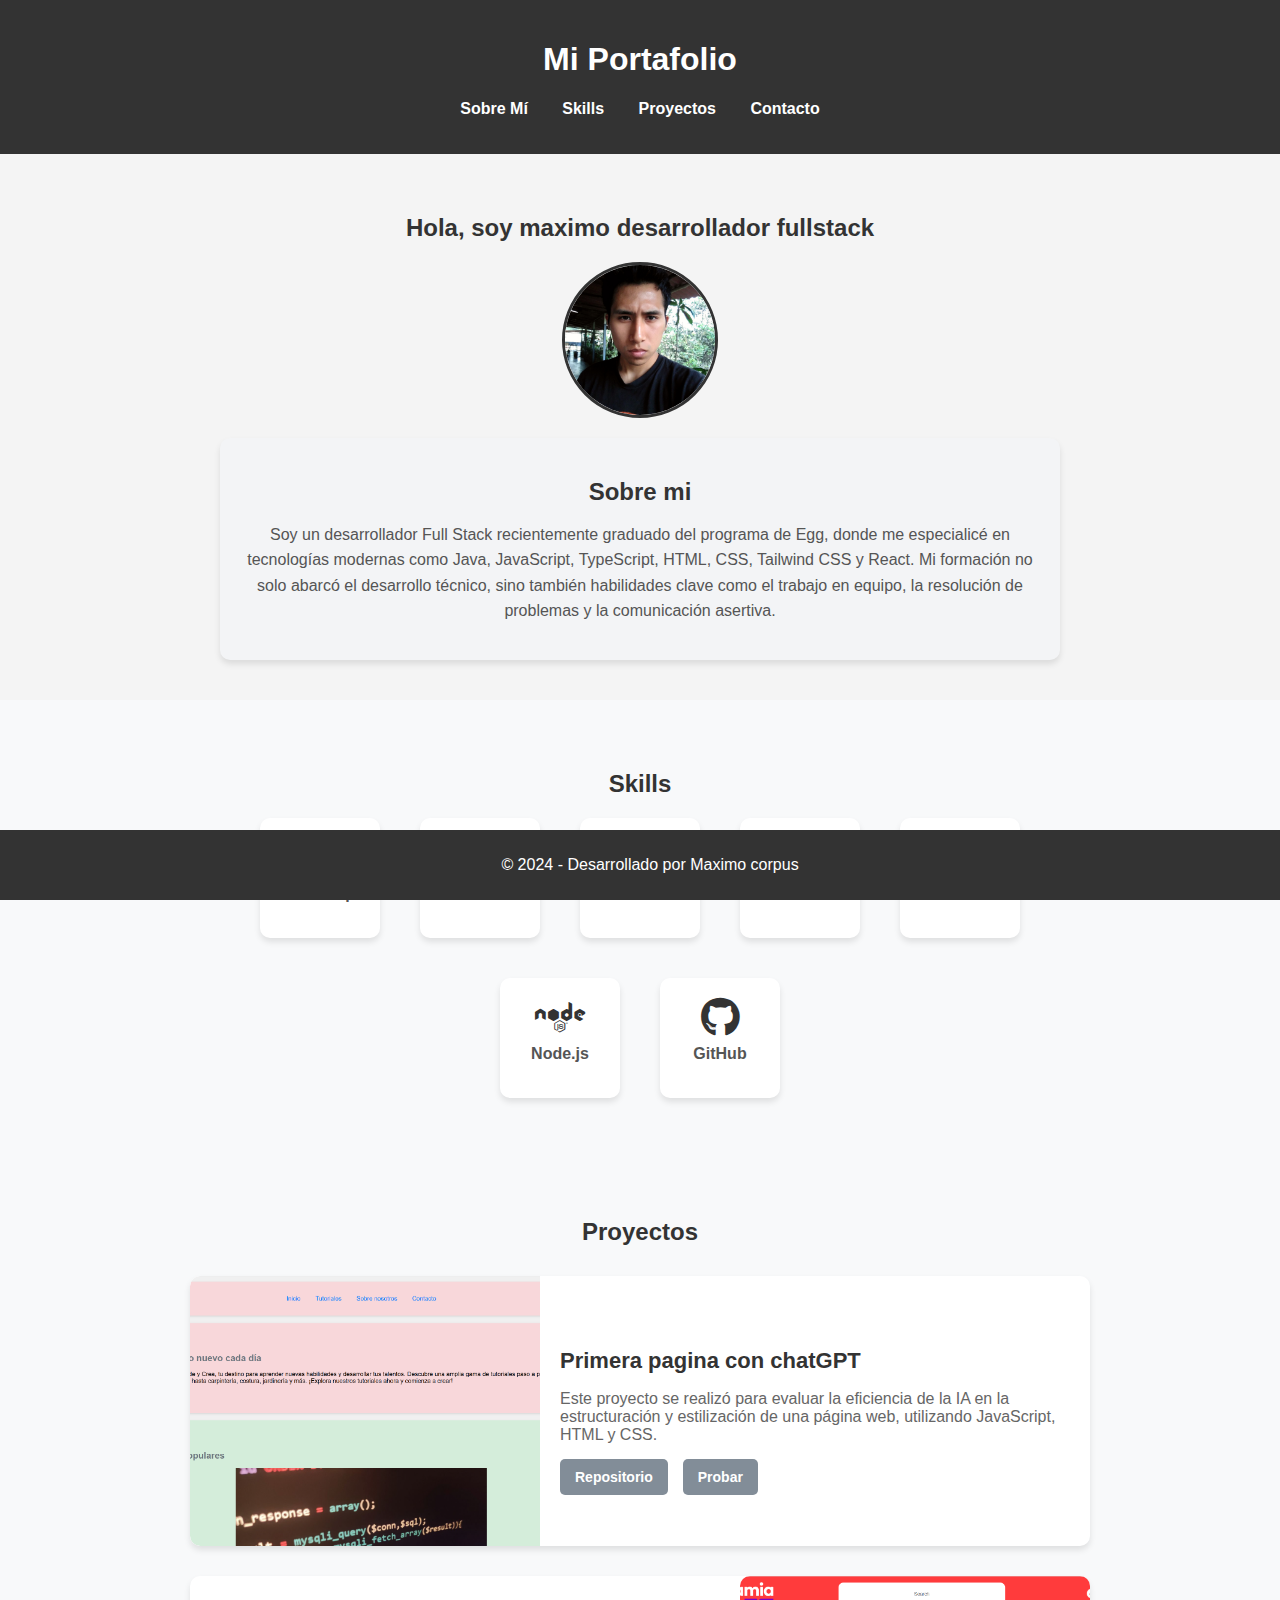
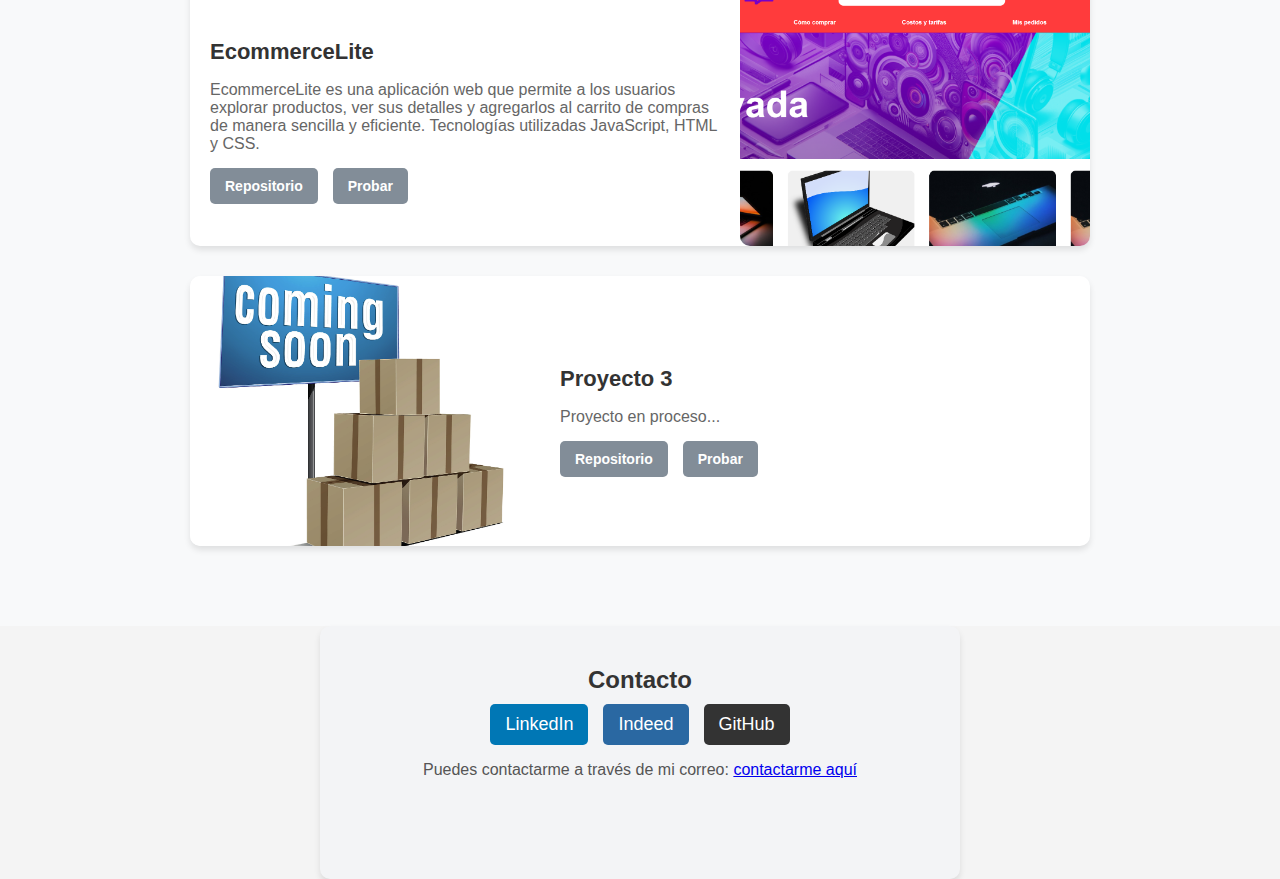
<file: index.html>
<!DOCTYPE html>
<html lang="es">

<head>
    <meta charset="UTF-8">
    <meta name="viewport" content="width=device-width, initial-scale=1.0">
    <link rel="icon" href="img/favicon.ico" type="image/x-icon">
    <title>Portafolio - Desarrollador Fullstack</title>
    <link rel="stylesheet" href="styles.css">
    <link rel="stylesheet" href="https://cdnjs.cloudflare.com/ajax/libs/font-awesome/6.5.1/css/all.min.css">
</head>

<body>
    <header>
        <h1>Mi Portafolio</h1>
        <nav>
            <ul>
                <li><a href="#sobre-mi">Sobre Mí</a></li>
                <li><a href="#skills">Skills</a></li>
                <li><a href="#proyectos">Proyectos</a></li>
                <li><a href="#contacto">Contacto</a></li>
            </ul>
        </nav>
    </header>

    <section id="sobre-mi">
        <h2>Hola, soy maximo desarrollador fullstack</h2>
        <img src="img/perfil.jpg" alt="Mi Foto de Perfil" class="perfil-img">
        <div class="sobre-mi">
            <h2>Sobre mi</h2>
            <p>Soy un desarrollador Full Stack recientemente graduado del programa de Egg,
                donde me especialicé en tecnologías modernas como Java, JavaScript,
                TypeScript, HTML, CSS, Tailwind CSS y React. Mi formación no solo abarcó
                el desarrollo técnico, sino también habilidades clave como el trabajo
                en equipo, la resolución de problemas y la comunicación asertiva.
            </p>
        </div>
    </section>

    <section id="skills">
        <h2>Skills</h2>
        <div class="skills-container">
            <div class="skill">
                <i class="fa-brands fa-js"></i>
                <p class="skills-name">JavaScript</p>
            </div>
            <div class="skill">
                <i class="fa-brands fa-css3"></i>
                <p class="skills-name">CSS</p>
            </div>
            <div class="skill">
                <i class="fa-brands fa-html5"></i>
                <p class="skills-name">HTML</p>
            </div>
            <div class="skill">
                <i class="fa-brands fa-react"></i>
                <p class="skills-name">React</p>
            </div>
            <div class="skill">
                <i class="fa-brands fa-java"></i>
                <p class="skills-name">Java</p>
            </div>
            <div class="skill">
                <i class="fa-brands fa-node"></i>
                <p class="skills-name">Node.js</p>
            </div>
            <div class="skill">
                <i class="fa-brands fa-github"></i>
                <p class="skills-name">GitHub</p>
            </div>
        </div>
    </section>

    <section id="proyectos">
        <h2>Proyectos</h2>
        <div class="proyecto">
            <img class="proyecto-img" src="img/web-guia-con-ia.png" alt="proyecto-tienda">
            <div class="proyecto-info">
                <h3>Primera pagina con chatGPT</h3>
                <p>Este proyecto se realizó para evaluar la eficiencia de la IA en la estructuración 
                    y estilización de una página web, utilizando JavaScript, HTML y CSS.</p>
                <div class="botones-proyecto">
                    <span class="repositorio">
                        <a href="https://github.com/MXbril/mi-primera-web-con-ChatGPT.git">
                            <button class="button-repo">Repositorio</button>
                        </a>
                    </span>
                    <span class="probar">
                        <a href="https://mxbril.github.io/mi-primera-web-con-ChatGPT/">
                            <button class="button-prueba">Probar</button>
                        </a>
                    </span>
                </div>
            </div>
        </div>
        <div class="proyecto invertido">
            <img class="proyecto-img" src="img/tiendamia.png" alt="proyecto-2">
            <div class="proyecto-info">
                <h3>EcommerceLite</h3>
                <p>EcommerceLite es una aplicación web que permite a los usuarios 
                    explorar productos, ver sus detalles y agregarlos al carrito de compras 
                    de manera sencilla y eficiente. Tecnologías utilizadas JavaScript, HTML y CSS.</p>
                <div class="botones-proyecto">
                    <span class="repositorio">
                        <a href="https://github.com/MXbril/store.git">
                            <button class="button-repo">Repositorio</button>
                        </a>
                    </span>
                    <span class="probar">
                        <a href="https://mxbril.github.io/store/index.html">
                            <button class="button-prueba">Probar</button>
                        </a>
                    </span>
                </div>
            </div>
        </div>
        <div class="proyecto">
            <img class="proyecto-img" src="img/coming-soon.png" alt="proyecto-3">
            <div class="proyecto-info">
                <h3>Proyecto 3</h3>
                <p>Proyecto en proceso...</p>
                <div class="botones-proyecto">
                    <span class="repositorio">
                        <a href="#">
                            <button class="button-repo">Repositorio</button>
                        </a>
                    </span>
                    <span class="probar">
                        <a href="#">
                            <button class="button-prueba">Probar</button>
                        </a>
                    </span>
                </div>
            </div>
        </div>
    </section>

    <section id="contacto">
        <h2>Contacto</h2>
        <div class="contact-links">
            <a href="https://pe.linkedin.com/in/maximo-corpus-medina-45041b2ba?trk=profile-badge" target="_blank"
                class="linkedin">LinkedIn</a>
            <a href="https://profile.indeed.com/?hl=es_PE&co=PE&from=gnav-viewjob" target="_blank"
                class="indeed">Indeed</a>
            <a href="https://github.com/MXbril" target="_blank" class="github">GitHub</a>
        </div>
        <p>Puedes contactarme a través de mi correo:
            <a href="mailto:gabriel666des@gmail.com">contactarme aquí</a>
        </p>
    </section>

    <footer>
        <p>&copy; 2024 - Desarrollado por Maximo corpus</p>
    </footer>
</body>

</html>
</file>
<file: styles.css>
body {
    font-family: Arial, sans-serif;
    margin: 0;
    padding: 0;
    background-color: #f4f4f4;
    color: #333;
}

header {
    background-color: #333;
    color: white;
    padding: 20px;
    text-align: center;
}

.perfil-img {
    width: 150px; /* Tamaño de la imagen */
    height: 150px;
    border-radius: 50%; /* Hace que la imagen sea circular */
    display: block;
    margin: 0 auto 20px; /* Centra la imagen y agrega espacio debajo */
    object-fit: cover; /* Recorta la imagen para que encaje bien */
    border: 3px solid #333; /* Borde opcional */
}

nav ul {
    list-style: none;
    padding: 0;
}

nav ul li {
    display: inline;
    margin: 0 15px;
}

nav ul li a {
    color: white;
    text-decoration: none;
    font-weight: bold;
}

section {
    padding: 40px;
    text-align: center;
}

/*para la descripción de mi portafolio*/
.sobre-mi {
    max-width: 800px; /* Define el ancho máximo del div */
    margin: 0 auto; /* Centra el div en la página */
    padding: 20px; /* Añade espacio interno */
    background-color: #f3f4f6; /* Color de fondo similar a Tailwind */
    border-radius: 10px; /* Bordes redondeados */
    box-shadow: 0 4px 6px rgba(0, 0, 0, 0.1); /* Sombra para destacar */
}

.sobre-mi h2 {
    font-size: 24px;
    font-weight: bold;
    color: #333;
    margin-bottom: 10px;
}

.sobre-mi p {
    color: #555;
    line-height: 1.6;
}

/*sección de skills*/
#skills {
    text-align: center;
    padding: 50px 20px;
    background-color: #f8f9fa;
}

.skills-container {
    display: flex;
    flex-wrap: wrap;
    justify-content: center;
    gap: 2.5rem;
    max-width: 900px;
    margin: 0 auto;
}

.skill {
    display: flex;
    flex-direction: column;
    align-items: center;
    justify-content: center;
    width: 120px;
    height: 120px;
    background: white;
    border-radius: 10px;
    box-shadow: 0 4px 6px rgba(0, 0, 0, 0.1);
    transition: transform 0.3s, box-shadow 0.3s;
}

.skill:hover {
    transform: translateY(-5px);
    box-shadow: 0 6px 12px rgba(0, 0, 0, 0.2);
}

.skill i {
    font-size: 40px;
    color: #333;
    transition: transform 0.3s ease-in-out, text-shadow 0.3s ease-in-out;
}

.skill:hover i {
    transform: rotate(360deg);
    text-shadow: 0 0 10px rgba(255, 255, 255, 0.8);
}

.skills-name {
    font-size: 16px;
    font-weight: bold;
    color: #555;
    margin-top: 8px;
}

/*sección de los proyectos*/
#proyectos {
    text-align: center;
    padding: 50px 20px;
    background-color: #f8f9fa;
}

.proyecto {
    display: flex;
    flex-wrap: wrap;
    align-items: center;
    justify-content: center;
    background: white;
    border-radius: 10px;
    box-shadow: 0 4px 6px rgba(0, 0, 0, 0.1);
    overflow: hidden;
    margin: 30px auto;
    max-width: 900px;
    transition: transform 0.3s, box-shadow 0.3s;
}

.proyecto:hover {
    transform: scale(1.03);
    box-shadow: 0 8px 16px rgba(0, 0, 0, 0.2);
}

.invertido{
    flex-direction: row-reverse;
}

.proyecto-img {
    width: 100%;
    max-width: 350px;
    height: 270px;
    border-radius: 10px 0 0 10px;
    object-fit: cover;
}

.proyecto-info {
    padding: 20px;
    flex: 1;
    text-align: left;
}

.proyecto-info h3 {
    font-size: 22px;
    color: #333;
    margin-bottom: 10px;
}

.proyecto-info p {
    font-size: 16px;
    color: #666;
    margin-bottom: 15px;
}

.botones-proyecto {
    display: flex;
    gap: 15px;
}

.botones-proyecto a {
    text-decoration: none;
}

.button-repo, .button-prueba {
    padding: 10px 15px;
    font-size: 14px;
    font-weight: bold;
    border: none;
    border-radius: 5px;
    cursor: pointer;
    transition: all 0.3s ease-in-out;
}

.button-repo {
    background-color: #828d98;
    color: white;
}

.button-repo:hover {
    background-color: #333;
}

.button-prueba {
    background-color: #828d98;
    color: white;
}

.button-prueba:hover {
    background-color: #333;
}

/* Diseño responsive */
@media (max-width: 768px) {
    .proyecto {
        flex-direction: column;
        text-align: center;
    }

    .proyecto-img {
        width: 100%;
        border-radius: 10px 10px 0 0;
    }

    .proyecto-info {
        text-align: center;
    }

    .botones-proyecto {
        justify-content: center;
    }
}

/*sección de contacto*/
#contacto {
    max-width: 600px; /* Limita el ancho de la sección */
    margin: 0 auto; /* Centra la sección */
    padding: 20px;
    background-color: #f3f4f6; /* Fondo suave */
    border-radius: 10px; /* Bordes redondeados */
    box-shadow: 0 4px 6px rgba(0, 0, 0, 0.1); /* Sombra ligera */
    text-align: center; /* Centra el contenido */
}

#contacto h2 {
    font-size: 24px;
    font-weight: bold;
    color: #333;
    margin-bottom: 10px;
}

#contacto p {
    margin-bottom: 5rem;
    color: #555;
    font-size: 16px;
}

.contact-links {
    display: flex;
    justify-content: center;
    gap: 15px; /* Espaciado entre los enlaces */
    flex-wrap: wrap;
}

.contact-links a {
    text-decoration: none;
    font-size: 18px;
    padding: 10px 15px;
    border-radius: 5px;
    transition: 0.3s ease-in-out;
}

/* Estilos individuales por plataforma */
.linkedin {
    background-color: #0077b5;
    color: white;
}

.linkedin:hover {
    background-color: #005582;
}

.indeed {
    background-color: #2a68a2;
    color: white;
}

.indeed:hover {
    background-color: #1b4d7d;
}

.github {
    background-color: #333;
    color: white;
}

.github:hover {
    background-color: #222;
}

footer {
    background-color: #333;
    color: white;
    text-align: center;
    padding: 10px;
    position: fixed;
    bottom: 0;
    width: 100%;
}
</file>
